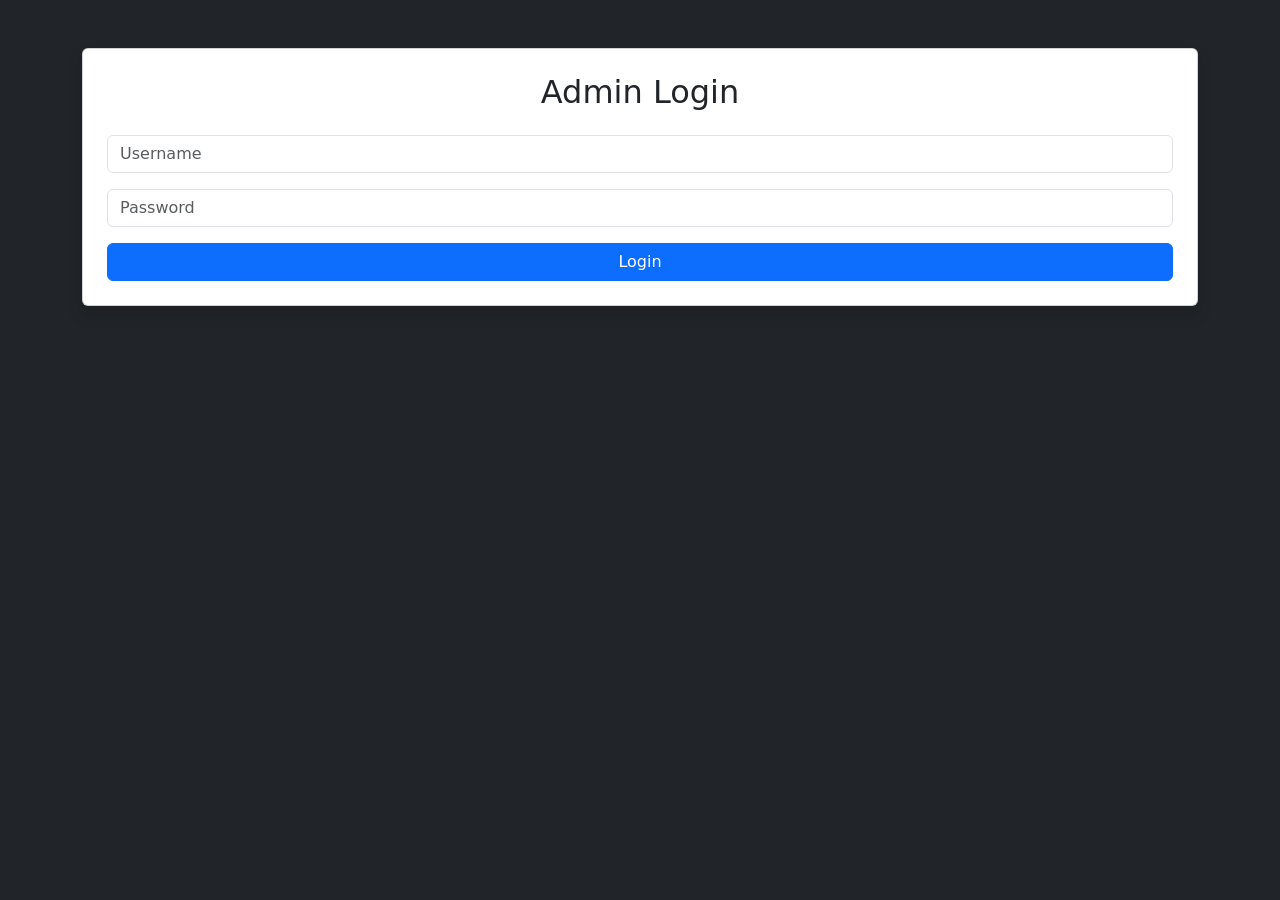
<file: templates/login.html>
<!DOCTYPE html>
<html>

<head>

<title>Admin Login</title>

<link
href="https://cdn.jsdelivr.net/npm/bootstrap@5.3.3/dist/css/bootstrap.min.css"
rel="stylesheet">

</head>

<body class="bg-dark">

<div class="container mt-5">

<div class="card p-4 shadow">

<h2 class="mb-4 text-center">
Admin Login
</h2>

<form method="POST">

<input
type="text"
name="username"
class="form-control mb-3"
placeholder="Username">

<input
type="password"
name="password"
class="form-control mb-3"
placeholder="Password">

<button
class="btn btn-primary w-100">

Login

</button>

</form>

</div>

</div>

</body>

</html>
</file>
